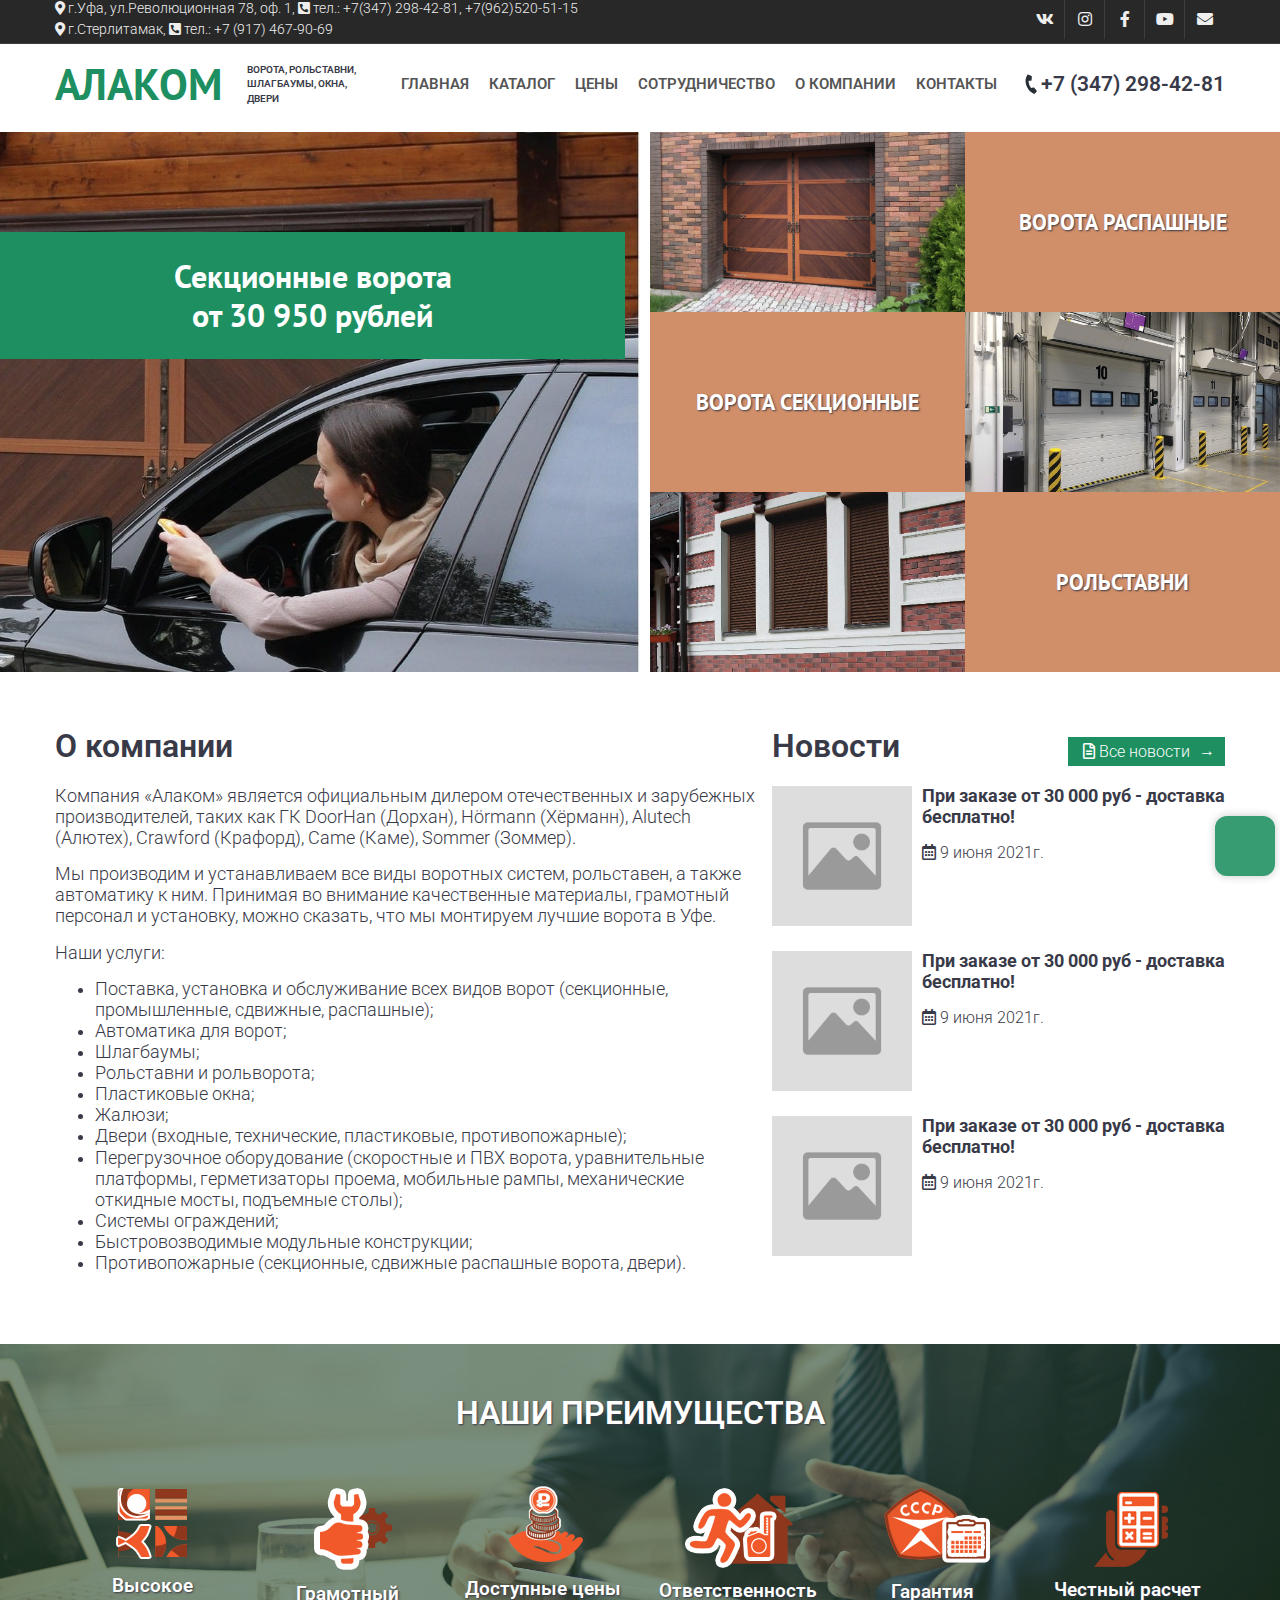
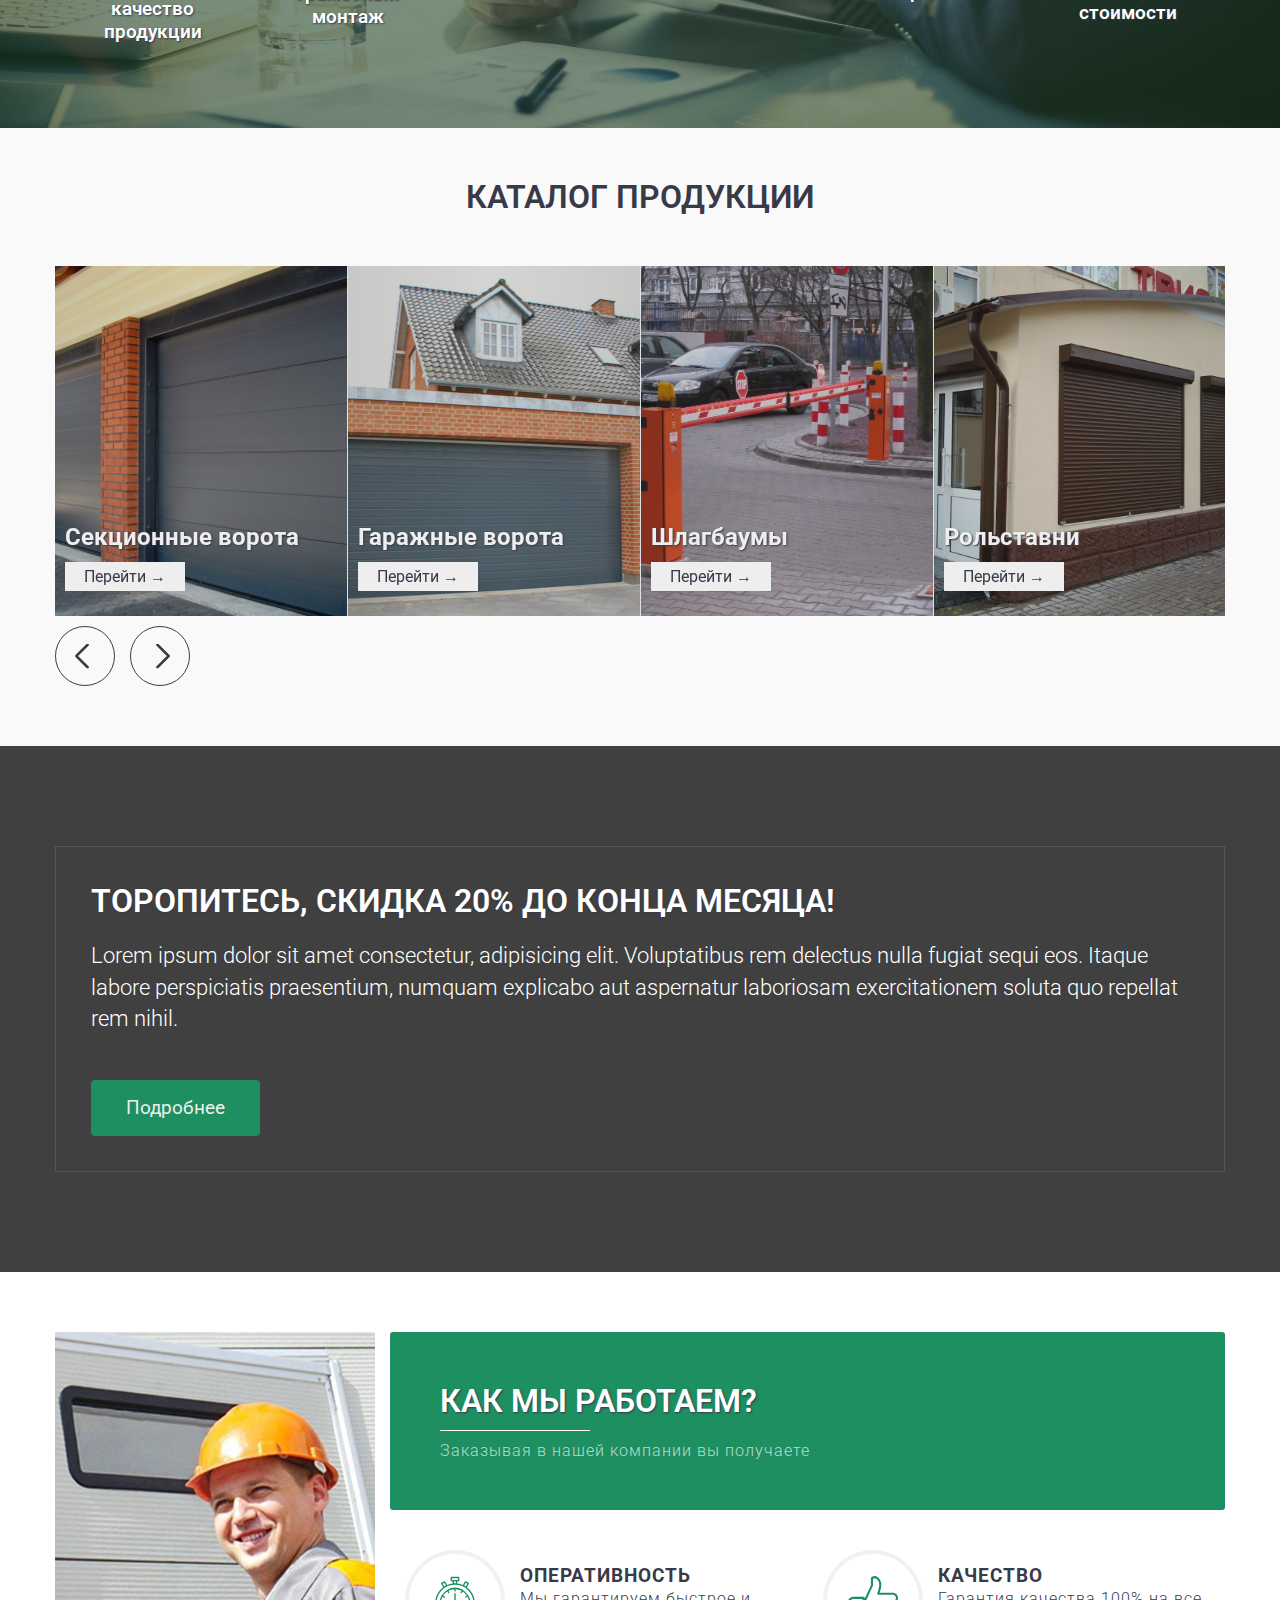
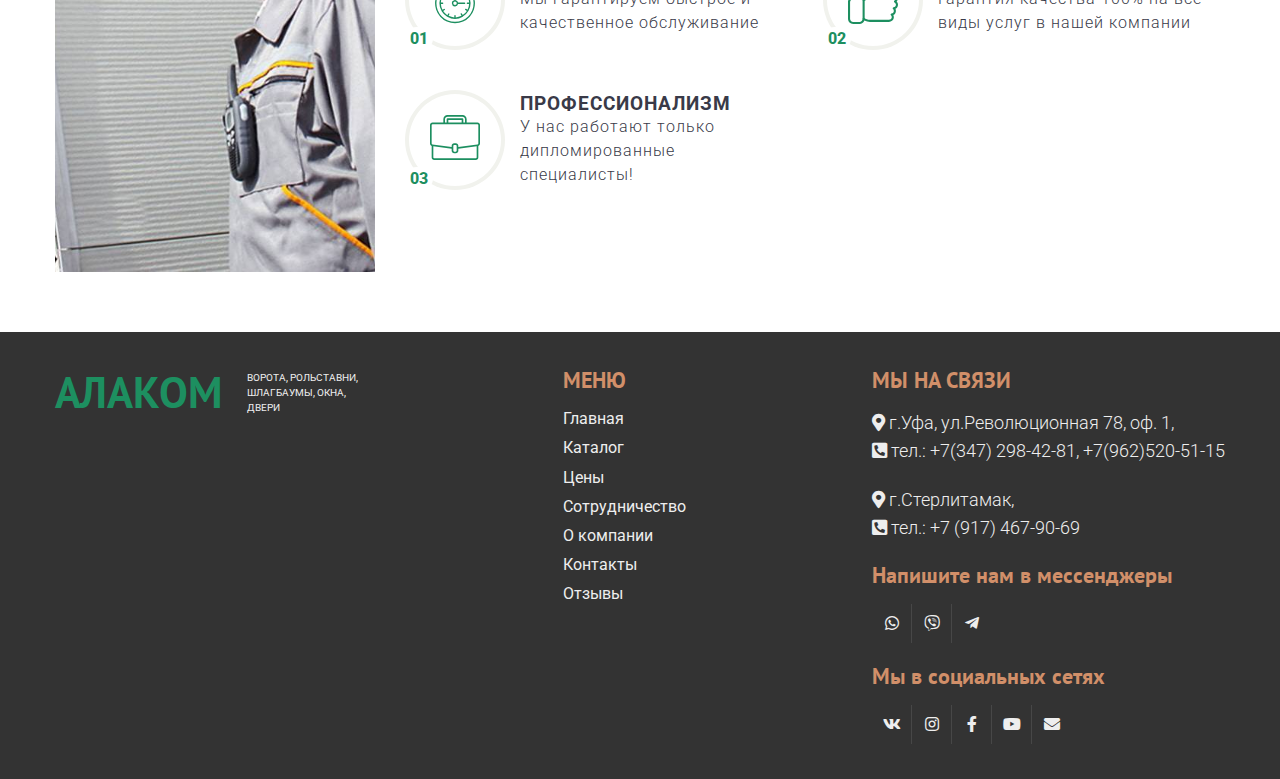
<file: index.html>
<!DOCTYPE html>
<html lang="ru">
<head>
    <meta charset="UTF-8">
    <meta name="viewport" content="width=device-width, initial-scale=1.0">
    <meta http-equiv="X-UA-Compatible" content="ie=edge">
    <title>АЛАКОМ | ворота, рольставни, шлагбаумы, окна, двери</title>
    <!-- FAVICONS -->
    <link rel="apple-touch-icon" sizes="60x60" href="images/favicon/apple-touch-icon.png">
    <link rel="icon" type="image/png" sizes="32x32" href="images/favicon/favicon-32x32.png">
    <link rel="icon" type="image/png" sizes="16x16" href="images/favicon/favicon-16x16.png">
    <link rel="manifest" href="images/favicon/site.webmanifest">
    <link rel="mask-icon" href="images/favicon/safari-pinned-tab.svg" color="#5bbad5">
    <meta name="msapplication-TileColor" content="#da532c">
    <meta name="theme-color" content="#ffffff">
    <!-- /FAVICONS -->
    <link rel="stylesheet" href="css/hystmodal.min.css">
    <link rel="stylesheet" href="css/all.min.css">
    <link rel="stylesheet" href="css/jquery.fancybox.min.css">
    <link rel="stylesheet" href="css/slick.css">
    <link rel="stylesheet" href="css/style.min.css">
</head>

<body>

  <header class="header">
    <div class="header-top">
        <div class="container">
            <div class="header-top-inner">
                <ul class="adress-list">
                    <li class="adress-list-item">
                        <i class="fas fa-map-marker-alt"></i> г.Уфа, ул.Революционная 78, оф. 1,
                        <i class="fas fa-phone-square-alt"></i> тел.: <a href="tel:+73472984281">+7(347) 298-42-81</a>, <a href="tel:+79625205115">+7(962)520-51-15</a>
                    </li>
                    <li class="adress-list-item">
                        <i class="fas fa-map-marker-alt"></i> г.Стерлитамак,
                        <i class="fas fa-phone-square-alt"></i> тел.: <a href="tel:+79174679069">+7 (917) 467-90-69</a>
                    </li>                    
                </ul>
                <div class="top-social">
                    <ul class="top-social-list">
                        <li  class="top-social-list-item top-social-list-item--vk">
                            <a class="top-social__link" href="#" title="Вконтакте" target="_blank">
                                <span class="top-social__link__icon"><i class="fab fa-vk"></i></span>
                                <span class="top-social__link__text">Вконтакте</span>
                            </a>
                        </li>
                        <li  class="top-social-list-item top-social-list-item--instagram" target="_blank">
                            <a class="top-social__link" href="#" title="Instagram">
                                <span class="top-social__link__icon"><i class="fab fa-instagram"></i></span>
                                <span class="top-social__link__text">Instagram</span>
                            </a>
                        </li>
                        <li  class="top-social-list-item top-social-list-item--facebook">
                            <a class="top-social__link" href="#" title="Facebook" target="_blank">
                                <span class="top-social__link__icon"><i class="fab fa-facebook-f"></i></span>
                                <span class="top-social__link__text">Facebook</span>
                            </a>
                        </li>
                        <li  class="top-social-list-item top-social-list-item--youtube">
                            <a class="top-social__link" href="#" title="YouTube" target="_blank">
                                <span class="top-social__link__icon"><i class="fab fa-youtube"></i></span>
                                <span class="top-social__link__text">YouTube</span>
                            </a>
                        </li>
                        <li  class="top-social-list-item top-social-list-item--email">
                            <a class="top-social__link" href="mailto:alakom-ufa@mail.ru" title="alakom-ufa@mail.ru" target="_blank">
                                <span class="top-social__link__icon"><i class="fas fa-envelope"></i></span>
                                <span class="top-social__link__text">alakom-ufa@mail.ru</span>
                            </a>
                        </li>
                    </ul>
                </div>
            </div>
        </div>
    </div>
    <div class="container">
        <div class="header-inner">
            <div class="logo-wrapper">
                <span class="logo">АЛАКОМ</span>
                <span class="logo-statement">ворота, рольставни, шлагбаумы, окна, двери</span>
            </div>
            <nav class="menu menu-lg">
                <ul class="menu-list">
                    <li class="menu-list__item"><a class="menu-list__item__link" href="/">Главная</a></li>
                    <li class="menu-list__item"><a class="menu-list__item__link" href="#">Каталог</a></li>
                    <li class="menu-list__item"><a class="menu-list__item__link" href="#">Цены</a></li>
                    <li class="menu-list__item"><a class="menu-list__item__link" href="#">Сотрудничество</a></li>
                    <li class="menu-list__item"><a class="menu-list__item__link" href="#">О компании</a></li>
                    <li class="menu-list__item"><a class="menu-list__item__link" href="#">Контакты</a></li>
                </ul>
            </nav>
            <a class="phone" href="tel:+73472984281">
                <i class="phone-icon"></i>
                +7 (347) 298-42-81
            </a>
            <div class="right-block-menu">

                <div class="wrapper-navbar-toggler">
                    <a class="navbar-toggler" id="toggle" href="#">
                        <span class="navbar-toggler__line"></span>
                    </a>
                </div>

                <div id="menu">
                    <div class="title-menu">
                        Меню
                        <!-- <img class="logo-m" src="images/logo.svg" alt="top1CRM"> -->
                    </div>
                    <ul class="menu-list">
                        <li class="menu-list__item"><a class="menu-list__item__link" href="/">Главная</a></li>
                        <li class="menu-list__item"><a class="menu-list__item__link" href="#">Каталог</a></li>
                        <li class="menu-list__item"><a class="menu-list__item__link" href="#">Цены</a></li>
                        <li class="menu-list__item"><a class="menu-list__item__link" href="#">Сотрудничество</a></li>
                        <li class="menu-list__item"><a class="menu-list__item__link" href="#">О компании</a></li>
                        <li class="menu-list__item"><a class="menu-list__item__link" href="#">Отзывы</a></li>
                        <li class="menu-list__item"><a class="menu-list__item__link" href="#">Контакты</a></li>
                    </ul>
                </div>

            </div>
        </div>
    </div>
  </header>
  <div class="wrapper">
    <main class="main">
        <section class="banner-top">
            <div class="banner-top-left" style="background-image: url(images/banner.jpg);">
                <div class="banner-top-left__title">Секционные ворота<br/>от 30 950 рублей</div>
            </div>
            <div class="banner-top-right">
                <ul class="grid-category">
                    <li class="grid-category-item">
                        <a class="grid-category-item-wrapper" href="#">
                            <img class="grid-category__img" src="images/b-grid-3.jpg" alt="">
                            <span class="grid-category__title">Ворота распашные</span>
                        </a>
                    </li>
                    <li class="grid-category-item">
                        <a class="grid-category-item-wrapper" href="#">
                            <img class="grid-category__img" src="images/b-grid-2.jpg" alt="">
                            <span class="grid-category__title">Ворота секционные</span>
                        </a>
                    </li>
                    <li class="grid-category-item">
                        <a class="grid-category-item-wrapper" href="#">
                            <img class="grid-category__img" src="images/b-grid-1.jpg" alt="">
                            <span class="grid-category__title">Рольставни</span>
                        </a>
                    </li>
                </ul>
            </div>
        </section>
        <section class="about">
            <div class="container">
                <div class="about-inner">
                    <div class="about-left">
                        <h2 class="section-title ta-l mb-20">О компании</h2>
                        <p>Компания «Алаком» является официальным дилером отечественных и зарубежных производителей, таких как ГК DoorHan (Дорхан), Hörmann (Хёрманн), Alutech (Алютех), Crawford (Крафорд), Сame (Каме), Sommer (Зоммер).</p>
                        <p>Мы производим и устанавливаем все виды воротных систем, рольставен, а также автоматику к ним. Принимая во внимание качественные материалы, грамотный персонал и установку, можно сказать, что мы монтируем лучшие ворота в Уфе.</p>
                        <p>
                            Наши услуги:
                            <ul>
                                <li>Поставка, установка и обслуживание всех видов ворот (секционные, промышленные, сдвижные, распашные);</li>
                                <li>Автоматика для ворот;</li>
                                <li>Шлагбаумы;</li>
                                <li>Рольставни и рольворота;</li>
                                <li>Пластиковые окна;</li>
                                <li>Жалюзи;</li>
                                <li>Двери (входные, технические, пластиковые, противопожарные);</li>
                                <li>Перегрузочное оборудование (скоростные и ПВХ ворота, уравнительные платформы, герметизаторы проема, мобильные рампы, механические откидные мосты, подъемные столы);</li>
                                <li>Системы ограждений;</li>
                                <li>Быстровозводимые модульные конструкции;</li>
                                <li>Противопожарные (секционные, сдвижные распашные ворота, двери).</li>
                            </ul>
                        </p>
                    </div>
                    <div class="about-right">
                        <div class="title-wrapper mb-20">
                            <h2 class="section-title ta-l">Новости</h2>
                            <a href="#" class="news-all">
                                <i class="far fa-file-alt"></i>
                                Все новости
                            </a>
                        </div>
                        <ul class="sidebar-news-list">
                            <li class="sidebar-news-list-item">
                                <img class="sidebar-news-list-item__img" src="images/no-image.png" alt="">
                                <div class="sidebar-news-list-item__content">
                                    <h5 class="sidebar-news-list-item__content__title">При заказе от 30 000 руб - доставка бесплатно!</h5>
                                    <div class="sidebar-news-list-item__content__date">
                                        <i class="far fa-calendar-alt"></i>
                                        9 июня 2021г.
                                    </div>
                                </div>
                            </li>
                            <li class="sidebar-news-list-item">
                                <img class="sidebar-news-list-item__img" src="images/no-image.png" alt="">
                                <div class="sidebar-news-list-item__content">
                                    <h5 class="sidebar-news-list-item__content__title">При заказе от 30 000 руб - доставка бесплатно!</h5>
                                    <div class="sidebar-news-list-item__content__date">
                                        <i class="far fa-calendar-alt"></i>
                                        9 июня 2021г.
                                    </div>
                                </div>
                            </li>
                            <li class="sidebar-news-list-item">
                                <img class="sidebar-news-list-item__img" src="images/no-image.png" alt="">
                                <div class="sidebar-news-list-item__content">
                                    <h5 class="sidebar-news-list-item__content__title">При заказе от 30 000 руб - доставка бесплатно!</h5>
                                    <div class="sidebar-news-list-item__content__date">
                                        <i class="far fa-calendar-alt"></i>
                                        9 июня 2021г.
                                    </div>
                                </div>
                            </li>                            
                        </ul>
                    </div>
                </div>
            </div>
        </section>
        <section class="advantages">
            <div class="bg-filter-green pt-50 pb-50">
                <div class="section-title section-title--white ta-c mb-50 tt-u">Наши преимущества</div>
                <div class="container">
                    <ul class="advantages-list">
                        <li class="advantages-list-item">
                            <img class="advantages-list__icon" src="images/advantages-icon/advantages-icon-1.png" alt="">
                            <span class="advantages-list__text">Высокое качество продукции</span>
                        </li>
                        <li class="advantages-list-item">
                            <img class="advantages-list__icon" src="images/advantages-icon/advantages-icon-2.png" alt="">
                            <span class="advantages-list__text">Грамотный монтаж</span>
                        </li>
                        <li class="advantages-list-item">
                            <img class="advantages-list__icon" src="images/advantages-icon/advantages-icon-3.png" alt="">
                            <span class="advantages-list__text">Доступные цены</span>
                        </li>
                        <li class="advantages-list-item">
                            <img class="advantages-list__icon" src="images/advantages-icon/advantages-icon-4.png" alt="">
                            <span class="advantages-list__text">Ответственность</span>
                        </li>
                        <li class="advantages-list-item">
                            <img class="advantages-list__icon" src="images/advantages-icon/advantages-icon-5.png" alt="">
                            <span class="advantages-list__text">Гарантия</span>
                        </li>
                        <li class="advantages-list-item">
                            <img class="advantages-list__icon" src="images/advantages-icon/advantages-icon-6.png" alt="">
                            <span class="advantages-list__text">Честный расчет стоимости</span>
                        </li>
                    </ul>
                </div>
            </div>
        </section>
        <section class="category-home pt-50 pb-50">
            <div class="container">
                <div class="section-title ta-c mb-50 tt-u">Каталог продукции</div>
                <ul class="category-list category-list-slick">
                    <li class="category-list-item">
                        <div class="category-list-item-wrapper" style="background-image: url(images/catalog/category-1.jpg);">
                            <a class="category-list-item__link" href="#">
                                <h3 class="category-list__title">Секционные ворота</h3>
                                <span class="category-list__btn">Перейти →</span>
                            </a>
                        </div>
                    </li>
                    <li class="category-list-item">
                        <div class="category-list-item-wrapper" style="background-image: url(images/catalog/category-2.jpg);">
                            <a class="category-list-item__link" href="#">
                                <h3 class="category-list__title">Гаражные ворота</h3>
                                <span class="category-list__btn">Перейти →</span>
                            </a>
                        </div>
                    </li>
                    <li class="category-list-item">
                        <div class="category-list-item-wrapper" style="background-image: url(images/catalog/category-3.jpg);">
                            <a class="category-list-item__link" href="#">
                                <h3 class="category-list__title">Шлагбаумы</h3>
                                <span class="category-list__btn">Перейти →</span>
                            </a>
                        </div>
                    </li>
                    <li class="category-list-item">
                        <div class="category-list-item-wrapper" style="background-image: url(images/catalog/category-4.jpg);">
                            <a class="category-list-item__link" href="#">
                                <h3 class="category-list__title">Рольставни</h3>
                                <span class="category-list__btn">Перейти →</span>
                            </a>
                        </div>
                    </li>
                    <li class="category-list-item">
                        <div class="category-list-item-wrapper" style="background-image: url(images/catalog/category-5.jpeg);">
                            <a class="category-list-item__link" href="#">
                                <h3 class="category-list__title">Заборы</h3>
                                <span class="category-list__btn">Перейти →</span>
                            </a>
                        </div>
                    </li>
                    <li class="category-list-item">
                        <div class="category-list-item-wrapper" style="background-image: url(images/catalog/category-6.jpg);">
                            <a class="category-list-item__link" href="#">
                                <h3 class="category-list__title">Автоматические ворота</h3>
                                <span class="category-list__btn">Перейти →</span>
                            </a>
                        </div>
                    </li>
                    <li class="category-list-item">
                        <div class="category-list-item-wrapper" style="background-image: url(images/catalog/category-7.jpg);">
                            <a class="category-list-item__link" href="#">
                                <h3 class="category-list__title">Промышленные ворота</h3>
                                <span class="category-list__btn">Перейти →</span>
                            </a>
                        </div>
                    </li>
                    <li class="category-list-item">
                        <div class="category-list-item-wrapper" style="background-image: url(images/catalog/category-8.jpg);">
                            <a class="category-list-item__link" href="#">
                                <h3 class="category-list__title">Противопожарные ворота</h3>
                                <span class="category-list__btn">Перейти →</span>
                            </a>
                        </div>
                    </li>
                    <li class="category-list-item">
                        <div class="category-list-item-wrapper" style="background-image: url(images/catalog/category-15.jpg);">
                            <a class="category-list-item__link" href="#">
                                <h3 class="category-list__title">Противопожарные шторы</h3>
                                <span class="category-list__btn">Перейти →</span>
                            </a>
                        </div>
                    </li>                    
                    <li class="category-list-item">
                        <div class="category-list-item-wrapper" style="background-image: url(images/catalog/category-9.jpg);">
                            <a class="category-list-item__link" href="#">
                                <h3 class="category-list__title">Скоростные ворота</h3>
                                <span class="category-list__btn">Перейти →</span>
                            </a>
                        </div>
                    </li>                    
                    <li class="category-list-item">
                        <div class="category-list-item-wrapper" style="background-image: url(images/catalog/category-10.jpg);">
                            <a class="category-list-item__link" href="#">
                                <h3 class="category-list__title">Откатные ворота</h3>
                                <span class="category-list__btn">Перейти →</span>
                            </a>
                        </div>
                    </li>
                    <li class="category-list-item">
                        <div class="category-list-item-wrapper" style="background-image: url(images/catalog/category-11.jpg);">
                            <a class="category-list-item__link" href="#">
                                <h3 class="category-list__title">Распашные ворота</h3>
                                <span class="category-list__btn">Перейти →</span>
                            </a>
                        </div>
                    </li>
                    <li class="category-list-item">
                        <div class="category-list-item-wrapper" style="background-image: url(images/catalog/category-12.jpg);">
                            <a class="category-list-item__link" href="#">
                                <h3 class="category-list__title">Акустические экраны</h3>
                                <span class="category-list__btn">Перейти →</span>
                            </a>
                        </div>
                    </li>
                    <li class="category-list-item">
                        <div class="category-list-item-wrapper" style="background-image: url(images/catalog/category-13.jpg);">
                            <a class="category-list-item__link" href="#">
                                <h3 class="category-list__title">Двери для охлаждаемых помещений</h3>
                                <span class="category-list__btn">Перейти →</span>
                            </a>
                        </div>
                    </li>
                    <li class="category-list-item">
                        <div class="category-list-item-wrapper" style="background-image: url(images/catalog/category-14.png);">
                            <a class="category-list-item__link" href="#">
                                <h3 class="category-list__title">Автоматика для ворот</h3>
                                <span class="category-list__btn">Перейти →</span>
                            </a>
                        </div>
                    </li>
                </ul>
            </div>
        </section>
        <section class="sale">
            <div class="bg-filter-black pt-100 pb-100">
                <div class="container">
                    <div class="sale-inner">
                        <h3 class="section-title section-title--white mb-20 ta-l tt-u">Торопитесь, скидка 20% до конца месяца!</h3>
                        <p class="sale__description">Lorem ipsum dolor sit amet consectetur, adipisicing elit. Voluptatibus rem delectus nulla fugiat sequi eos. Itaque labore perspiciatis praesentium, numquam explicabo aut aspernatur laboriosam exercitationem soluta quo repellat rem nihil.</p>
                        <a href="#" class="btn btn--green mt-30">Подробнее</a>
                    </div>
                </div>                
            </div>
        </section>
        <section class="feature">
            <div class="container">
                <div class="feature-inner">
                    <div class="feature-left">
                        <div class="feature-bg"></div>
                    </div>
                    <div class="feature-right">
                        <div class="feature-header mb-25">
                            <div class="section-title section-title--white tt-u mb-20">Как мы работаем?</div>
                            <div class="feature-header__subtitle">Заказывая в нашей компании вы получаете</div>
                        </div>
                        <div class="feature-list">
                            <div class="feature-list-item">
                                <div class="feature-list-item__icon" style="background: url(images/icon/stopwatch-green.svg) no-repeat center; background-size: 50px;">
                                    <div class="feature-list-item__icon__number">01</div>
                                </div>
                                <div class="feature-list-item__text">
                                    <div class="feature-list-item__text__title">Оперативность</div>
                                    <div class="feature-list-item__text__desc">Мы гарантируем быстрое и качественное обслуживание</div>
                                </div>
                            </div>
                            <div class="feature-list-item">
                                <div class="feature-list-item__icon" style="background: url(images/icon/like-green.svg) no-repeat center; background-size: 50px;">
                                    <div class="feature-list-item__icon__number">02</div>
                                </div>
                                <div class="feature-list-item__text">
                                    <div class="feature-list-item__text__title">Качество</div>
                                    <div class="feature-list-item__text__desc">Гарантия качества 100% на все виды услуг в нашей компании</div>
                                </div>
                            </div>
                            <div class="feature-list-item">
                                <div class="feature-list-item__icon" style="background: url(images/icon/briefcase-green.svg) no-repeat center; background-size: 50px;">
                                    <div class="feature-list-item__icon__number">03</div>
                                </div>
                                <div class="feature-list-item__text">
                                    <div class="feature-list-item__text__title">Профессионализм</div>
                                    <div class="feature-list-item__text__desc">У нас работают только дипломированные специалисты!</div>
                                </div>
                            </div>																					
                        </div>
                    </div>
                </div>
            </div>
        </section>
    </main>
    <footer class="footer">
        <div class="container">
            <div class="footer-inner">
                <div class="logo-wrapper">
                    <span class="logo">АЛАКОМ</span>
                    <span class="logo-statement">ворота, рольставни, шлагбаумы, окна, двери</span>
                </div>

                <div class="footer-col">
                    <div class="footer-col__title">Меню</div>
                    <ul class="footer-menu">
                        <li class="footer-menu-item">
                            <a class="footer-menu-item__link" href="#">Главная</a>
                        </li>
                        <li class="footer-menu-item">
                            <a class="footer-menu-item__link" href="#">Каталог</a>
                        </li>
                        <li class="footer-menu-item">
                            <a class="footer-menu-item__link" href="#">Цены</a>
                        </li>
                        <li class="footer-menu-item">
                            <a class="footer-menu-item__link" href="#">Сотрудничество</a>
                        </li>
                        <li class="footer-menu-item">
                            <a class="footer-menu-item__link" href="#">О компании</a>
                        </li>
                        <li class="footer-menu-item">
                            <a class="footer-menu-item__link" href="#">Контакты</a>
                        </li>
                        <li class="footer-menu-item">
                            <a class="footer-menu-item__link" href="#">Отзывы</a>
                        </li>
                    </ul>                    
                </div>
                <div class="footer-col">
                    <div class="footer-col__title">Мы на связи</div>
                    <ul class="adress-list">
                        <li class="adress-list-item mb-20">
                            <i class="fas fa-map-marker-alt"></i> г.Уфа, ул.Революционная 78, оф. 1,<br/>
                            <i class="fas fa-phone-square-alt"></i> тел.: <a href="tel:+73472984281">+7(347) 298-42-81</a>, <a href="tel:+79625205115">+7(962)520-51-15</a>
                        </li>
                        <li class="adress-list-item">
                            <i class="fas fa-map-marker-alt"></i> г.Стерлитамак,<br/>
                            <i class="fas fa-phone-square-alt"></i> тел.: <a href="tel:+79174679069">+7 (917) 467-90-69</a>
                        </li>                    
                    </ul>

                    <div class="footer-col__title tt-n mt-20">Напишите нам в мессенджеры</div>
                    <ul class="top-social-list">
                        <li  class="top-social-list-item top-social-list-item--whatsapp">
                            <a class="top-social__link" href="#" title="Whatsapp" target="_blank">
                                <span class="top-social__link__icon"><i class="fab fa-whatsapp"></i></span>
                                <span class="top-social__link__text">Whatsapp</span>
                            </a>
                        </li>
                        <li  class="top-social-list-item top-social-list-item--viber" target="_blank">
                            <a class="top-social__link" href="#" title="Viber">
                                <span class="top-social__link__icon"><i class="fab fa-viber"></i></span>
                                <span class="top-social__link__text">Viber</span>
                            </a>
                        </li>
                        <li  class="top-social-list-item top-social-list-item--telegram">
                            <a class="top-social__link" href="#" title="Telegram" target="_blank">
                                <span class="top-social__link__icon"><i class="fab fa-telegram-plane"></i></span>
                                <span class="top-social__link__text">Telegram</span>
                            </a>
                        </li>
                    </ul>

                    <div class="footer-col__title tt-n mt-20">Мы в социальных сетях</div>
                    <ul class="top-social-list">
                        <li  class="top-social-list-item top-social-list-item--vk">
                            <a class="top-social__link" href="#" title="Вконтакте" target="_blank">
                                <span class="top-social__link__icon"><i class="fab fa-vk"></i></span>
                                <span class="top-social__link__text">Вконтакте</span>
                            </a>
                        </li>
                        <li  class="top-social-list-item top-social-list-item--instagram" target="_blank">
                            <a class="top-social__link" href="#" title="Instagram">
                                <span class="top-social__link__icon"><i class="fab fa-instagram"></i></span>
                                <span class="top-social__link__text">Instagram</span>
                            </a>
                        </li>
                        <li  class="top-social-list-item top-social-list-item--facebook">
                            <a class="top-social__link" href="#" title="Facebook" target="_blank">
                                <span class="top-social__link__icon"><i class="fab fa-facebook-f"></i></span>
                                <span class="top-social__link__text">Facebook</span>
                            </a>
                        </li>
                        <li  class="top-social-list-item top-social-list-item--youtube">
                            <a class="top-social__link" href="#" title="YouTube" target="_blank">
                                <span class="top-social__link__icon"><i class="fab fa-youtube"></i></span>
                                <span class="top-social__link__text">YouTube</span>
                            </a>
                        </li>
                        <li  class="top-social-list-item top-social-list-item--email">
                            <a class="top-social__link" href="mailto:alakom-ufa@mail.ru" title="alakom-ufa@mail.ru" target="_blank">
                                <span class="top-social__link__icon"><i class="fas fa-envelope"></i></span>
                                <span class="top-social__link__text">alakom-ufa@mail.ru</span>
                            </a>
                        </li>
                    </ul>
                </div>
            </div>
        </div>
    </footer>
  </div>

    <div id="button-up">
        <i class="chevron-up"></i>	
    </div>

    <div class="hystmodal hystmodal--simple" id="politic" aria-hidden="true">
        <div class="hystmodal__wrap">
            <div class="hystmodal__window hystmodal__window--long" role="dialog" aria-modal="true">
                <button data-hystclose class="hystmodal__close">Закрыть</button>
                <div class="hystmodal__styled">
                    <div class="question__title">Политика конфиденциальности</div>
                        <ol>
                            <li>Персональная информация пользователей, используемая и хранящаяся на сайте https://top1crm.ru (далее - top1crm.ru), защищена Законом РФ "О персональных данных".</li>
                            <li>Заполняя любые электронные формы на top1crm.ru, пользователь дает согласие на хранение и обработку своих персональных данных.</li>
                            <li>Портал гарантирует конфиденциальность персональных данных пользователей. Понятие "конфиденциальность" включает в себя: строгое и ясное ограничение круга лиц, имеющих доступ к персональным данным пользователей; неиспользование top1crm.ru этих данных ни в каких других целях кроме осуществления функций top1crm.ru; общепринятые меры защиты от несанкционированного доступа к персональной информации извне.</li>
                            <li>Я СОГЛАШАЮСЬ на обработку моих персональных данных, указанных мною в заполненной форме по правилам, указанным в данном документе.</li>
                        </ol>
                </div>
            </div>
        </div>
    </div>

    <div class="hystmodal" id="callback" aria-hidden="true">
        <div class="hystmodal__wrap">
            <div class="hystmodal__window" role="dialog" aria-modal="true">
                <button data-hystclose class="hystmodal__close">Закрыть</button>
                <div class="question question-modal">
                    <div class="question__title ta-c" id="title-modal">Получить бесплатную консультацию</div>
                    <form id="callback-form" class="question-form ajax_form" action="" method="post">
                        <input class="fr-name" type="text" name="name" placeholder="Имя" value="">
                        <input class="fr-name" type="text" name="phone" placeholder="Телефон" value="">
                        <input type="hidden" name="message-key" value="[[!getMessageKey]]" />
                        <input type="hidden" name="form-name" id="form-name" value="Получить бесплатную консультацию">
                        <div class="form-group">
                            <label class="form-group__label" for="question-form__name">Ваше имя:</label>
                            <div class="question-form__input question-form__input--name">
                                <input type="text" placeholder="Иванов Иван" id="question-form__name" name="HCWWmjeOW3J0">   
                            </div>                                                             
                        </div>
                        
                        <div class="form-group">
                            <label class="form-group__label" for="question-form__phone">Номер телефона:</label>
                            <div class="question-form__input question-form__input--phone">
                                <input type="tel" id="question-form__phone" placeholder="_ (___) ___ -____" name="xmbtTH29dbTu">
                            </div>                                
                        </div>

                        <div class="btn-wrapper mt-40">
                            <button class="btn w-100" type="submit">Отправить</button>
                        </div>
                    </form>
                </div>
            </div>
        </div>
    </div>

    <script src="https://cdnjs.cloudflare.com/ajax/libs/jquery/3.3.1/jquery.min.js"></script>
    <script src="js/hystmodal.min.js"></script>
    <script src="js/jquery.fancybox.min.js"></script>
    <script src="js/jquery.maskedinput.js"></script>
    <script src="js/slick.min.js"></script>
    <script src="js/main.min.js"></script>
</body>
</html>
</file>
<file: css/hystmodal.min.css>
.hystmodal__opened,.hystmodal__shadow{position:fixed;right:0;left:0;overflow:hidden}.hystmodal__shadow{border:none;display:block;width:100%;top:0;bottom:0;pointer-events:none;z-index:98;opacity:0;transition:opacity .15s ease;background-color:#000}.hystmodal__shadow--show{pointer-events:auto;opacity:.6}.hystmodal{position:fixed;top:0;bottom:0;right:0;left:0;overflow:hidden;overflow-y:auto;-webkit-overflow-scrolling:touch;opacity:1;pointer-events:none;display:flex;flex-flow:column nowrap;justify-content:flex-start;z-index:99;visibility:hidden}.hystmodal--active{opacity:1}.hystmodal--active,.hystmodal--moved{pointer-events:auto;visibility:visible}.hystmodal__wrap{flex-shrink:0;flex-grow:0;width:100%;min-height:100%;margin:auto;display:flex;flex-flow:column nowrap;align-items:center;justify-content:center}.hystmodal__window{margin:50px 0;box-sizing:border-box;flex-shrink:0;flex-grow:0;background:#fff;width:600px;max-width:100%;overflow:visible;transition:transform .2s ease 0s,opacity .2s ease 0s;transform:scale(.9);opacity:0}.hystmodal--active .hystmodal__window{transform:scale(1);opacity:1}.hystmodal__close{position:absolute;z-index:10;top:0;right:-40px;display:block;width:30px;height:30px;background-color:transparent;background-position:50%;background-repeat:no-repeat;background-image:url("data:image/svg+xml;charset=utf-8,%3Csvg xmlns='http://www.w3.org/2000/svg' viewBox='0 0 24 24'%3E%3Cpath fill='%23fff' stroke='%23fff' stroke-linecap='square' stroke-miterlimit='50' stroke-width='2' d='M22 2L2 22'/%3E%3Cpath fill='none' stroke='%23fff' stroke-linecap='square' stroke-miterlimit='50' stroke-width='2' d='M2 2l20 20'/%3E%3C/svg%3E");background-size:100% 100%;border:none;font-size:0;cursor:pointer;outline:none}.hystmodal__close:focus{outline:2px dotted #afb3b9;outline-offset:2px}@media (max-width:767px){.hystmodal__close{top:10px;right:10px;width:24px;height:24px;background-image:url("data:image/svg+xml;charset=utf-8,%3Csvg xmlns='http://www.w3.org/2000/svg' viewBox='0 0 24 24'%3E%3Cpath fill='%23fff' stroke='%23111' stroke-linecap='square' stroke-miterlimit='50' stroke-width='2' d='M22 2L2 22'/%3E%3Cpath fill='none' stroke='%23111' stroke-linecap='square' stroke-miterlimit='50' stroke-width='2' d='M2 2l20 20'/%3E%3C/svg%3E")}.hystmodal__window{margin:0}}
</file>
<file: css/style.min.css>
﻿@import url("https://fonts.googleapis.com/css2?family=Roboto:wght@300;400;600;700&family=PT+Sans:wght@400;700&display=swap");html{-webkit-box-sizing:border-box;box-sizing:border-box}*,*::after,*::before{-webkit-box-sizing:inherit;box-sizing:inherit}ul[class],ol[class]{padding:0}body,h1,h2,h3,h4,h5,h6,p,ul,ol,li,figure,figcaption,blockquote,dl,dd{margin:0}ul[class]{list-style:none}img{max-width:100%;display:block}input,button,textarea,select{font:inherit}a{text-decoration:none}html,body{height:100%}.wrapper{display:-webkit-box;display:-ms-flexbox;display:flex;-webkit-box-orient:vertical;-webkit-box-direction:normal;-ms-flex-direction:column;flex-direction:column;min-height:100%;z-index:1}.main{-webkit-box-flex:1;-ms-flex:1 0 auto;flex:1 0 auto}.footer{-webkit-box-flex:0;-ms-flex:0 0 auto;flex:0 0 auto}.container{padding-right:15px;padding-left:15px;margin-right:auto;margin-left:auto}@media (min-width: 768px){.container{width:750px}}@media (min-width: 992px){.container{width:970px}}@media (min-width: 1200px){.container{width:1200px}}body{font-family:"Roboto", sans-serif;font-size:100%;font-weight:300;line-height:1.2;color:#393A48}p{margin-bottom:15px}.mt-10{margin-top:10px !important}.mt-20{margin-top:20px !important}.mt-30{margin-top:30px !important}.mt-40{margin-top:40px !important}.mt-50{margin-top:50px !important}.mb-10{margin-bottom:10px !important}.mb-20{margin-bottom:20px !important}.mb-25{margin-bottom:25px !important}.mb-30{margin-bottom:30px !important}.mb-40{margin-bottom:40px !important}.mb-50{margin-bottom:50px !important}.mb-70{margin-bottom:70px !important}.m-0auto{margin:0 auto}.pt-50{padding-top:50px !important}.pb-50{padding-bottom:50px !important}.pt-100{padding-top:100px !important}.pb-100{padding-bottom:100px !important}.ta-c{text-align:center !important}.ta-l{text-align:left !important}.section-title{font-family:"Roboto", sans-serif;font-weight:600;font-size:2rem;line-height:1.2}.section-title--white{color:#fff;text-shadow:1px 1px 2px #393A48}.section-title--orange{color:#d18f69}.section-title--black{color:#393A48}@media (max-width: 480px){.section-title{font-size:1.4rem;line-height:1.4}}.fr-name{display:none}.w-100{display:block !important;width:100% !important}.tt-u{text-transform:uppercase !important}.tt-n{text-transform:none !important}.bg-filter-green{background-color:rgba(4,44,9,0.5)}.bg-filter-black{background-color:rgba(0,0,0,0.75)}.d-flex{display:-webkit-box !important;display:-ms-flexbox !important;display:flex !important}.jc-center{-webkit-box-pack:center;-ms-flex-pack:center;justify-content:center}.center-block{display:block;margin-left:auto !important;margin-right:auto !important}.block-inline{display:inline-block !important}.btn{position:relative;display:inline-block;background-color:#fff;padding:15px 35px;font-weight:400;font-size:1.2rem;line-height:1.4;color:#393A48;border-radius:4px;border:none;-webkit-transition:all 300ms;-o-transition:all 300ms;transition:all 300ms;cursor:pointer}.btn i{line-height:1.4;vertical-align:middle}.btn--green{background-color:#1D8F60;color:#eee}.btn--green:hover,.btn--green:focus{background-color:#0f754b}.breadcrumb{display:-webkit-box;display:-ms-flexbox;display:flex;-ms-flex-wrap:wrap;flex-wrap:wrap;padding:0.75rem 0;margin-bottom:1rem;list-style:none}.breadcrumb-item{position:relative;font-size:1.2rem;font-weight:600}.breadcrumb-item+.breadcrumb-item{padding-left:15px}.breadcrumb-item+.breadcrumb-item::before{content:"/";display:inline-block;padding-right:15px;color:#fff}.breadcrumb-item a{color:#fff;opacity:.6;-webkit-transition:all 300ms;-o-transition:all 300ms;transition:all 300ms}.breadcrumb-item a:hover,.breadcrumb-item a:focus{color:#d18f69;opacity:1}.sidebar{margin-right:20px;-webkit-box-flex:0;-ms-flex:0 0 360px;flex:0 0 360px}@media (max-width: 992px){.sidebar{margin-right:0}}.form-control{display:block;width:100%;height:60px;font-size:1rem;font-weight:400;line-height:1.5;-webkit-transition:border-color .15s ease-in-out,-webkit-box-shadow .15s ease-in-out;transition:border-color .15s ease-in-out,-webkit-box-shadow .15s ease-in-out;-o-transition:border-color .15s ease-in-out,box-shadow .15s ease-in-out;transition:border-color .15s ease-in-out,box-shadow .15s ease-in-out;transition:border-color .15s ease-in-out,box-shadow .15s ease-in-out,-webkit-box-shadow .15s ease-in-out;border:2px solid #e7ebef;background-color:#fff;background-clip:padding-box;padding:0 20px;border-radius:2px;color:#393A48;outline:none}.widget{position:relative;padding:30px;margin-top:15px;margin-bottom:25px;border-radius:4px;background-color:#f4f4f4}.widget:before{content:'';position:absolute;top:0;left:40px;width:50px;height:3px;background-color:#1D8F60}.widget__title{font-size:1.3rem;font-weight:600;margin-bottom:26px}.widget__form-search{position:relative}.widget__form-search .form-control{height:60px;border:2px solid #eaeaea}.widget__form-search .btn{position:absolute;top:0;right:0;padding:0;min-width:0;line-height:60px;height:60px;width:40px;color:#393A48;cursor:pointer;border:none;background:transparent}.pagination{display:-webkit-box;display:-ms-flexbox;display:flex;padding-left:0;list-style:none;border-radius:.25rem}.page-item{margin-right:5px;margin-left:5px}.page-link{position:relative;display:block;margin:0;padding:10px;text-align:center;background:#f0f4f9;color:#393A48;border:0}.page-item.active a{background-image:-webkit-gradient(linear, left top, right top, from(#1D8F60), to(#0f754b));background-image:-o-linear-gradient(left, #1D8F60 0%, #0f754b 100%);background-image:linear-gradient(90deg, #1D8F60 0%, #0f754b 100%);color:#fff}.header{padding-bottom:22px;background-color:#fff}.header-inner{display:-webkit-box;display:-ms-flexbox;display:flex;-webkit-box-orient:horizontal;-webkit-box-direction:normal;-ms-flex-direction:row;flex-direction:row;-webkit-box-pack:justify;-ms-flex-pack:justify;justify-content:space-between;-webkit-box-align:center;-ms-flex-align:center;align-items:center;padding-top:15px}.header-top{border-bottom:1px solid #eee;border-bottom-color:rgba(255,255,255,0.1);background-color:#282828;color:#eee}.header-top-inner{display:-webkit-box;display:-ms-flexbox;display:flex;-webkit-box-pack:justify;-ms-flex-pack:justify;justify-content:space-between}@media (max-width: 991px){.header-top-inner{-webkit-box-pack:end;-ms-flex-pack:end;justify-content:flex-end}}.top-social-list{display:-webkit-box;display:-ms-flexbox;display:flex}.top-social-list-item{display:block;min-width:40px;text-align:center;position:relative;padding:10px 5px 10px 5px;-webkit-transition:all 400ms;-o-transition:all 400ms;transition:all 400ms;border-right:1px solid #ffffff1a}.top-social-list-item:last-child{border-right:none}.top-social-list-item--vk:hover,.top-social-list-item--vk:focus{background-color:#5181B8}.top-social-list-item--instagram:hover,.top-social-list-item--instagram:focus{background:-o-linear-gradient(45deg, #F7D440, #ED1F1F);background:linear-gradient(45deg, #F7D440, #ED1F1F)}.top-social-list-item--facebook:hover,.top-social-list-item--facebook:focus{background-color:#1877F2}.top-social-list-item--youtube:hover,.top-social-list-item--youtube:focus{background-color:#FF0000}.top-social-list-item--email:hover,.top-social-list-item--email:focus{background-color:#005FF9}.top-social-list-item--whatsapp:hover,.top-social-list-item--whatsapp:focus{background-color:#26C24A}.top-social-list-item--viber:hover,.top-social-list-item--viber:focus{background-color:#5A3FBF}.top-social-list-item--telegram:hover,.top-social-list-item--telegram:focus{background-color:#24A1DE}.top-social-list-item:hover .top-social__link__text,.top-social-list-item:focus .top-social__link__text{display:inline-block}.top-social__link{color:#eee}.top-social__link__text{display:none}.adress-list-item{margin-bottom:5px;font-size:0.85rem}.adress-list-item a{color:#eee}.adress-list-item a:hover{text-decoration:underline}@media (max-width: 991px){.adress-list{display:none}}.logo-wrapper{display:-webkit-box;display:-ms-flexbox;display:flex;-webkit-box-align:center;-ms-flex-align:center;align-items:center;-ms-flex-wrap:nowrap;flex-wrap:nowrap}.logo{display:block;font-family:"PT Sans", sans-serif;font-size:2.7rem;font-weight:700;color:#1D8F60}.logo-statement{margin-left:25px;width:130px;font-family:"Roboto", sans-serif;font-weight:600;font-size:0.65rem;text-transform:uppercase;line-height:1.4}.phone{font-family:"Roboto", sans-serif;font-weight:600;font-size:1.3rem;line-height:1.3;color:#393A48;padding-left:20px}.phone:focus,.phone:hover{color:#393A48;text-decoration:underline}.phone-icon{position:relative}.phone-icon::before{content:"";display:block;width:15px;height:20px;background:url(../images/phone.svg) no-repeat center;background-size:contain;position:absolute;top:50%;left:-17px;-webkit-transform:translateY(-50%) rotate(120deg);-ms-transform:translateY(-50%) rotate(120deg);transform:translateY(-50%) rotate(120deg)}.right-block-menu{display:none}@media (max-width: 1199px){.right-block-menu{display:block}.menu-lg{display:none}}.right-block-menu{position:relative}.wrapper-navbar-toggler{position:relative;width:40px;height:40px}#menu{display:none;color:#000;background:#fff;width:340px;padding:25px;border-radius:3px;font-family:"Roboto", sans-serif;text-align:center;margin:auto;position:absolute;top:-4px;right:-4px;-webkit-box-shadow:rgba(0,0,0,0.25) 0px 4px 4px;box-shadow:rgba(0,0,0,0.25) 0px 4px 4px;border-radius:4px;z-index:1}.menu-active{display:block}.navbar-toggler{display:block;width:40px;height:40px;border:4px solid #393A48;border-radius:50%;position:relative;opacity:0.5;position:absolute;top:0;right:0;z-index:2}.navbar-toggler:hover{opacity:1;-webkit-transition:.3s;-o-transition:.3s;transition:.3s}.navbar-toggler__line{display:block;width:20px;height:4px;background-color:#393A48;position:absolute;top:50%;left:50%;-webkit-transform:translateX(-50%) translateY(-50%);-ms-transform:translateX(-50%) translateY(-50%);transform:translateX(-50%) translateY(-50%)}.navbar-toggler__line::before{content:"";display:block;width:20px;height:4px;background-color:#393A48;position:absolute;top:-6px;left:0}.navbar-toggler__line::after{content:"";display:block;width:20px;height:4px;background-color:#393A48;position:absolute;top:6px;left:0}.navbar-toggler-close .navbar-toggler__line{background-color:transparent}.navbar-toggler-close .navbar-toggler__line::before{top:0;left:0;-webkit-transform:rotate(-45deg);-ms-transform:rotate(-45deg);transform:rotate(-45deg)}.navbar-toggler-close .navbar-toggler__line::after{top:0;left:0;-webkit-transform:rotate(45deg);-ms-transform:rotate(45deg);transform:rotate(45deg)}.right-block-menu .menu-list__item{font-family:"Roboto", sans-serif;font-weight:500;font-size:1rem;line-height:1.2;color:#393A48;margin-bottom:15px;display:block;text-align:right}.menu-contact{display:none}.title-menu{font-family:"Roboto", sans-serif;font-weight:700;font-size:1.375rem;line-height:1;color:#393A48;text-align:left;text-transform:uppercase}.logo-m{max-width:120px}.menu-list__item{display:inline-block;padding:8px}.menu-list__item__link{font-family:"Roboto", sans-serif;color:#555555;text-transform:uppercase;text-decoration:none;font-size:0.9125rem;line-height:1.5;font-weight:600}.menu-list__item__link:hover,.menu-list__item__link:focus{color:#1D8F60;text-decoration:none;border-bottom:1px solid #1D8F60;-webkit-transition:all 250ms;-o-transition:all 250ms;transition:all 250ms}@media (max-width: 640px){.header-inner{-ms-flex-wrap:wrap;flex-wrap:wrap}.phone{-webkit-box-ordinal-group:4;-ms-flex-order:3;order:3;-webkit-box-flex:0;-ms-flex:0 0 100%;flex:0 0 100%;text-align:right}.right-block-menu{-webkit-box-ordinal-group:3;-ms-flex-order:2;order:2}}@media (max-width: 480px){.phone{-webkit-box-ordinal-group:3;-ms-flex-order:2;order:2;-webkit-box-flex:0;-ms-flex:0 0 70%;flex:0 0 70%;text-align:left}.right-block-menu{-webkit-box-ordinal-group:4;-ms-flex-order:3;order:3}.logo-wrapper{-webkit-box-flex:0;-ms-flex:0 0 100%;flex:0 0 100%;-webkit-box-pack:center;-ms-flex-pack:center;justify-content:center}}.banner-top{display:-webkit-box;display:-ms-flexbox;display:flex;-ms-flex-wrap:wrap;flex-wrap:wrap}.banner-top-left{-webkit-box-flex:0;-ms-flex:0 0 60%;flex:0 0 60%;background-repeat:no-repeat;background-position:bottom right;background-size:cover}.banner-top-left__title{display:block;max-width:640px;background-color:#1D8F60;color:#fff;font-family:"PT Sans", sans-serif;font-size:2rem;font-weight:700;text-align:center;padding:25px;margin:100px 15px 0 auto}.banner-top-right{-webkit-box-flex:0;-ms-flex:0 0 40%;flex:0 0 40%;padding-left:10px}.grid-category{display:block}.grid-category-item-wrapper{display:-webkit-box;display:-ms-flexbox;display:flex;-ms-flex-wrap:wrap;flex-wrap:wrap;-webkit-box-align:center;-ms-flex-align:center;align-items:center}.grid-category-item-wrapper:hover .grid-category__title,.grid-category-item-wrapper:focus .grid-category__title{background-color:#1D8F60}.grid-category-item:nth-child(2) .grid-category-item-wrapper .grid-category__img{-webkit-box-ordinal-group:2;-ms-flex-order:1;order:1}.grid-category__img{-webkit-box-flex:0;-ms-flex:0 0 50%;flex:0 0 50%;display:block;width:300px;height:220px;-o-object-fit:cover;object-fit:cover}.grid-category__title{-webkit-box-flex:0;-ms-flex:0 0 50%;flex:0 0 50%;display:-webkit-box;display:-ms-flexbox;display:flex;-webkit-box-align:center;-ms-flex-align:center;align-items:center;-webkit-box-pack:center;-ms-flex-pack:center;justify-content:center;width:100%;height:220px;text-align:center;color:#fff;text-transform:uppercase;font-weight:700;font-size:1.4rem;font-family:"PT Sans", sans-serif;text-shadow:1px 1px 2px #393A48;background-color:#d18f69;-webkit-transition:all 300ms;-o-transition:all 300ms;transition:all 300ms}@media (max-width: 1540px){.banner-top-left{-webkit-box-flex:0;-ms-flex:0 0 50%;flex:0 0 50%}.banner-top-right{-webkit-box-flex:0;-ms-flex:0 0 50%;flex:0 0 50%}.grid-category__img{width:240px;height:180px}.grid-category__title{width:100%;height:180px}}@media (max-width: 992px){.banner-top-left{-webkit-box-flex:0;-ms-flex:0 0 100%;flex:0 0 100%;height:480px}.banner-top-right{-webkit-box-flex:0;-ms-flex:0 0 100%;flex:0 0 100%;padding-left:0}.grid-category__img{width:240px;height:180px}.grid-category__title{width:100%;height:180px}}@media (max-width: 768px){.banner-top-left__title{margin:100px auto 0}.grid-category__img{width:160px;height:160px}.grid-category__title{width:100%;height:160px}}.about{padding-top:55px;padding-bottom:55px}.about-inner{display:-webkit-box;display:-ms-flexbox;display:flex}.about-left{-webkit-box-flex:0;-ms-flex:0 0 60%;flex:0 0 60%}.about-left p,.about-left ul{margin-bottom:15px;font-size:1.1rem}.about-right{-webkit-box-flex:0;-ms-flex:0 0 40%;flex:0 0 40%;padding-left:15px}.title-wrapper{display:-webkit-box;display:-ms-flexbox;display:flex;-webkit-box-pack:justify;-ms-flex-pack:justify;justify-content:space-between;-webkit-box-align:end;-ms-flex-align:end;align-items:flex-end}.news-all{position:relative;background-color:#1D8F60;color:#fff;padding:5px 35px 5px 15px}.news-all::before{content:"→";font-weight:600;position:absolute;top:50%;right:10px;-webkit-transform:translateY(-50%);-ms-transform:translateY(-50%);transform:translateY(-50%)}.news-all:hover,.news-all:focus{background-color:#0f754b}.sidebar-news-list-item{display:-webkit-box;display:-ms-flexbox;display:flex;margin-bottom:25px}.sidebar-news-list-item__link{-webkit-box-flex:0;-ms-flex:0 0 140px;flex:0 0 140px}.sidebar-news-list-item__img{display:block;width:140px;height:140px;-o-object-fit:cover;object-fit:cover}.sidebar-news-list-item__img{display:block;width:140px;height:140px;-o-object-fit:cover;object-fit:cover}.sidebar-news-list-item__content{padding-left:10px}.sidebar-news-list-item__content__title{font-size:1.1rem;margin-bottom:15px;color:#393A48}@media (max-width: 992px){.about-inner{-webkit-box-orient:vertical;-webkit-box-direction:normal;-ms-flex-direction:column;flex-direction:column}.about-left,.about-right{-webkit-box-flex:0;-ms-flex:0 0 100%;flex:0 0 100%}}.advantages{background:url(../images/cover_1.jpg) no-repeat center;background-size:cover}.advantages-list{display:-webkit-box;display:-ms-flexbox;display:flex;-ms-flex-wrap:wrap;flex-wrap:wrap;-webkit-box-pack:justify;-ms-flex-pack:justify;justify-content:space-between}.advantages-list-item{-webkit-box-flex:0;-ms-flex:0 0 16.6666666%;flex:0 0 16.6666666%;padding-left:15px;padding-right:15px;margin-bottom:35px}.advantages-list__icon{display:block;margin:0 auto 10px}.advantages-list__text{display:block;text-align:center;font-size:1.2rem;font-weight:600;color:#fff;text-shadow:1px 1px 2px #393A48}.advantages-list__text--black{color:#393A48;text-shadow:none}@media (min-width: 1200px){.advantages-list--grid .advantages-list-item{-webkit-box-flex:0;-ms-flex:0 0 33.333333%;flex:0 0 33.333333%}}@media (min-width: 992px) and (max-width: 1199px){.advantages-list--grid .advantages-list-item{-webkit-box-flex:0;-ms-flex:0 0 50%;flex:0 0 50%}}@media (max-width: 1199px){.advantages-list-item{-webkit-box-flex:0;-ms-flex:0 0 33.33333%;flex:0 0 33.33333%}}@media (max-width: 767px){.advantages-list-item{-webkit-box-flex:0;-ms-flex:0 0 50%;flex:0 0 50%}}@media (max-width: 480px){.advantages-list-item{-webkit-box-flex:0;-ms-flex:0 0 100%;flex:0 0 100%}}.category-home{background-color:#f9f9f9}.category-list{position:relative;margin-bottom:55px}.category-list-grid{display:-webkit-box;display:-ms-flexbox;display:flex;-ms-flex-wrap:wrap;flex-wrap:wrap;-webkit-box-pack:justify;-ms-flex-pack:justify;justify-content:space-between}.category-list-grid .category-list-item{-webkit-box-flex:0;-ms-flex:0 0 30%;flex:0 0 30%;margin-right:10px}.category-list-item{display:block;width:285px;height:350px;margin-bottom:25px;border-right:1px solid #dee2e6}.category-list-item-wrapper{width:100%;height:100%;background-repeat:no-repeat;background-position:center;background-size:cover}.category-list-item__link{display:-webkit-box;display:-ms-flexbox;display:flex;position:relative;-webkit-box-orient:vertical;-webkit-box-direction:normal;-ms-flex-direction:column;flex-direction:column;-webkit-box-pack:end;-ms-flex-pack:end;justify-content:flex-end;width:100%;height:100%;padding:25px 10px;color:#eee;background:-webkit-gradient(linear, left top, right top, from(rgba(51,51,51,0.270588)), color-stop(50%, rgba(51,51,51,0.207843)), to(rgba(51,51,51,0.270588)));background:-o-linear-gradient(left, rgba(51,51,51,0.270588) 0%, rgba(51,51,51,0.207843) 50%, rgba(51,51,51,0.270588) 100%);background:linear-gradient(left, rgba(51,51,51,0.270588) 0%, rgba(51,51,51,0.207843) 50%, rgba(51,51,51,0.270588) 100%);-webkit-transition:all 300ms;-o-transition:all 300ms;transition:all 300ms}.category-list-item__link:hover,.category-list-item__link:focus{background:-webkit-gradient(linear, left top, right top, from(rgba(44,43,43,0.521569)), color-stop(60%, rgba(43,41,41,0.458824)), to(rgba(44,43,43,0.521569)));background:-o-linear-gradient(left, rgba(44,43,43,0.521569) 0%, rgba(43,41,41,0.458824) 60%, rgba(44,43,43,0.521569) 100%);background:linear-gradient(left, rgba(44,43,43,0.521569) 0%, rgba(43,41,41,0.458824) 60%, rgba(44,43,43,0.521569) 100%)}.category-list-item__link:hover::before,.category-list-item__link:focus::before{content:"";display:block;width:35px;height:35px;background:url([data-uri]) no-repeat center;background-size:contain;color:#eee;position:absolute;top:50%;left:50%;-webkit-transform:translateX(-50%) translateY(-50%);-ms-transform:translateX(-50%) translateY(-50%);transform:translateX(-50%) translateY(-50%)}.category-list__title{font-size:1.5rem;text-shadow:1px 1px 2px #393A48;margin-bottom:10px}.category-list__btn{display:block;background-color:#eee;color:#393A48;max-width:120px;text-align:center;padding:5px 0;font-weight:400}@media (max-width: 1199px){.category-list-grid .category-list-item{-webkit-box-flex:0;-ms-flex:0 0 45%;flex:0 0 45%}}@media (max-width: 992px){.category-list-grid .category-list-item{-webkit-box-flex:0;-ms-flex:0 0 31%;flex:0 0 31%}}@media (max-width: 767px){.category-list-grid .category-list-item{-webkit-box-flex:0;-ms-flex:0 0 48%;flex:0 0 48%}}@media (max-width: 540px){.category-list-grid .category-list-item{-webkit-box-flex:0;-ms-flex:0 0 100%;flex:0 0 100%}}.slick-arrow{position:relative;display:block;width:60px;height:60px;border:1px solid #393A48;border-radius:50%;cursor:pointer;background-color:transparent;outline:1px solid transparent;-webkit-transition:all 300ms;-o-transition:all 300ms;transition:all 300ms}.slick-arrow:hover,.slick-arrow:focus{background-color:#d18f69;border:1px solid transparent}.slick-arrow::before{content:"";display:block;width:25px;height:25px;background:url([data-uri]) no-repeat center;background-size:contain;position:absolute;top:50%;left:55%;-webkit-transform:translateX(-50%) translateY(-50%);-ms-transform:translateX(-50%) translateY(-50%);transform:translateX(-50%) translateY(-50%)}.slick-prev::before{left:45%;-webkit-transform:translateX(-50%) translateY(-50%) rotate(180deg);-ms-transform:translateX(-50%) translateY(-50%) rotate(180deg);transform:translateX(-50%) translateY(-50%) rotate(180deg)}.slick-prev{position:absolute;bottom:-45px;left:0}.slick-next{position:absolute;bottom:-45px;left:75px}.sale{background-repeat:no-repeat;background-position:center;background-size:cover}.sale-inner{border:1px solid #555;padding:35px}.sale__description{color:#fff;font-size:1.4rem;line-height:1.4}.feature{padding-top:60px;padding-bottom:60px}.feature-inner{display:-webkit-box;display:-ms-flexbox;display:flex}.feature-bg{background:url(../images/man.jpg) no-repeat top center;background-size:cover;width:320px;height:540px;margin-right:15px}.feature-header{background-color:#1D8F60;color:#fff;border-radius:3px;padding:50px}.feature-header .section-title{position:relative}.feature-header .section-title::before{content:"";display:block;width:150px;height:1px;background-color:#fff;position:absolute;bottom:-10px;left:0}.feature-header__subtitle{color:#ffffffb3;letter-spacing:1px}.feature-list{display:-webkit-box;display:-ms-flexbox;display:flex;-ms-flex-wrap:wrap;flex-wrap:wrap}.feature-list-item{-webkit-box-flex:0;-ms-flex:0 0 50%;flex:0 0 50%;display:-webkit-box;display:-ms-flexbox;display:flex;-webkit-box-orient:horizontal;-webkit-box-direction:normal;-ms-flex-direction:row;flex-direction:row;-webkit-box-align:center;-ms-flex-align:center;align-items:center;margin-top:15px;margin-bottom:25px;padding:0 15px}.feature-list-item__icon{-webkit-box-flex:0;-ms-flex:0 0 100px;flex:0 0 100px;position:relative;display:block;width:100px;height:100px;background-size:50px;border-radius:250px;-webkit-box-shadow:inset 0px 0px 0px 4px #f1f2ed;box-shadow:inset 0px 0px 0px 4px #f1f2ed}.feature-list-item__icon__number{padding:2px 5px;border:none;border-radius:250px;position:absolute;left:0;bottom:0;z-index:5;background:#fff;color:#1D8F60;font-weight:800}.feature-list-item__text{-webkit-box-flex:0;-ms-flex:0 0 calc(100% - 100px);flex:0 0 calc(100% - 100px);padding-left:15px}.feature-list-item__text__title{font-size:1.2rem;text-transform:uppercase;color:#393A48;letter-spacing:1px;font-weight:700}.feature-list-item__text__desc{color:#393A48;line-height:1.5;letter-spacing:1px}@media (max-width: 1199px){.feature-list-item{-webkit-box-flex:0;-ms-flex:0 0 100%;flex:0 0 100%}.feature-bg{height:640px}}@media (max-width: 767px){.feature-inner{margin-left:-15px;margin-right:-15px}.feature-bg{display:none}}@media (max-width: 480px){.feature-list-item__icon{-webkit-box-flex:0;-ms-flex:0 0 70px;flex:0 0 70px;position:relative;display:block;width:70px;height:70px;background-size:50px;border-radius:250px;-webkit-box-shadow:inset 0px 0px 0px 4px #f1f2ed;box-shadow:inset 0px 0px 0px 4px #f1f2ed}}.footer{padding-top:35px;padding-bottom:35px;background-color:#333}.footer .logo-statement{color:#eee;font-weight:400}.footer-inner{display:-webkit-box;display:-ms-flexbox;display:flex;-ms-flex-wrap:wrap;flex-wrap:wrap;-webkit-box-pack:justify;-ms-flex-pack:justify;justify-content:space-between;-webkit-box-align:start;-ms-flex-align:start;align-items:flex-start}.footer-col__title{font-size:1.4rem;font-weight:600;font-family:"PT Sans", sans-serif;color:#d18f69;text-transform:uppercase;margin-bottom:15px}.footer .adress-list-item{color:#eee;font-size:1.1rem;line-height:1.6}.footer-menu-item{margin-bottom:10px}.footer-menu-item__link{color:#eee;padding:5px 0;font-size:1rem;font-weight:400}.footer-menu-item__link:hover,.footer-menu-item__link:focus{color:#1D8F60;text-decoration:underline}@media (max-width: 991px){.footer .adress-list{display:block}.footer .logo-wrapper{-webkit-box-flex:0;-ms-flex:0 0 100%;flex:0 0 100%;-webkit-box-pack:center;-ms-flex-pack:center;justify-content:center;margin-bottom:35px}}@media (max-width: 767px){.footer-col{-webkit-box-flex:0;-ms-flex:0 0 100%;flex:0 0 100%;margin-bottom:35px}}.checkbox input[type="checkbox"]:checked,.checkbox input[type="checkbox"]:not(:checked),.checkbox input[type="radio"]:checked,.checkbox input[type="radio"]:not(:checked){position:absolute;left:-9999px}.checkbox input[type="checkbox"]:checked+label,.checkbox input[type="checkbox"]:not(:checked)+label,.checkbox input[type="radio"]:checked+label,.checkbox input[type="radio"]:not(:checked)+label{display:inline-block;position:relative;padding-left:28px;line-height:20px;cursor:pointer}.checkbox input[type="checkbox"]:checked+label:before,.checkbox input[type="checkbox"]:not(:checked)+label:before,.checkbox input[type="radio"]:checked+label:before,.checkbox input[type="radio"]:not(:checked)+label:before{content:"";position:absolute;left:0px;top:4px;width:18px;height:18px;border:1px solid #282F35;background-color:#282F35}.checkbox input[type="checkbox"]:checked+label:before,.checkbox input[type="checkbox"]:not(:checked)+label:before{border-radius:2px}.checkbox input[type="radio"]:checked+label:before,.checkbox input[type="radio"]:not(:checked)+label:before{border-radius:100%}.checkbox input[type="checkbox"]:checked+label:after,.checkbox input[type="checkbox"]:not(:checked)+label:after,.checkbox input[type="radio"]:checked+label:after,.checkbox input[type="radio"]:not(:checked)+label:after{content:"";position:absolute;-webkit-transition:all 0.2s ease;-o-transition:all 0.2s ease;transition:all 0.2s ease}.checkbox input[type="checkbox"]:checked+label:after,.checkbox input[type="checkbox"]:not(:checked)+label:after{left:4px;top:9px;width:10px;height:5px;border-radius:1px;border-left:2px solid #fff;border-bottom:2px solid #fff;-webkit-transform:rotate(-45deg);-ms-transform:rotate(-45deg);transform:rotate(-45deg)}.checkbox input[type="radio"]:checked+label:after,.checkbox input[type="radio"]:not(:checked)+label:after{left:5px;top:5px;width:10px;height:10px;border-radius:100%;background-color:#fff}.checkbox input[type="checkbox"]:not(:checked)+label:after,.checkbox input[type="radio"]:not(:checked)+label:after{opacity:0}.checkbox input[type="checkbox"]:checked+label:after,.checkbox input[type="radio"]:checked+label:after{opacity:1}.checkbox label{color:#686B70;font-family:"Roboto", sans-serif;font-size:0.875rem;line-height:1}.checkbox label a{color:#686B70;text-decoration:underline}.question-modal{max-width:420px;margin:0 auto}.hystmodal__close:focus{outline:none}.hystmodal--simple .hystmodal__window{position:relative;overflow:visible;border-radius:4px;padding:30px 30px}.hystmodal--video .hystmodal__window{position:relative;width:900px;padding:0;height:470px;-webkit-box-sizing:content-box;box-sizing:content-box;background-color:#000}.hystmodal--video iframe{position:absolute;top:0;left:0;width:100%;height:100%;display:block;border:none}.hystmodal__window--long{width:1000px}#button-up{position:fixed;bottom:24px;right:5px;-webkit-box-shadow:rgba(0,0,0,0.25) 0px 0px 10px;box-shadow:rgba(0,0,0,0.25) 0px 0px 10px;width:60px;height:60px;position:fixed;z-index:1000;display:-webkit-box;display:-ms-flexbox;display:flex;-webkit-box-pack:center;-ms-flex-pack:center;justify-content:center;-webkit-box-align:center;-ms-flex-align:center;align-items:center;opacity:0.88;border-radius:12px;background:#1D8F60;color:#fff}#button-up:hover{cursor:pointer;-webkit-transition:all .3s;-o-transition:all .3s;transition:all .3s}.page-title-area{background-repeat:no-repeat;background-position:center;background-size:cover;-webkit-box-shadow:0 5px 5px -5px rgba(0,0,0,0.5);box-shadow:0 5px 5px -5px rgba(0,0,0,0.5)}.page-title-content{padding:55px 0;color:#fff}.page-title-h1{font-family:"PT Sans", sans-serif;text-transform:uppercase}.page-wrapper-inner{display:-webkit-box;display:-ms-flexbox;display:flex}.page-content{margin-top:15px}.page-content__text-description{margin-bottom:25px;font-size:1.2rem}.page-content__text-description p{margin-bottom:15px}.page-content__text-description ul{margin-bottom:15px}@media (max-width: 992px){.page-wrapper-inner{-webkit-box-orient:vertical;-webkit-box-direction:reverse;-ms-flex-direction:column-reverse;flex-direction:column-reverse}.page-content{margin-bottom:35px}}.widget-menu__list__item{margin-bottom:15px}.widget-menu__list__item__link{color:#393A48;font-weight:400;-webkit-transition:all 100ms;-o-transition:all 100ms;transition:all 100ms}.widget-menu__list__item__link:hover,.widget-menu__list__item__link:focus{font-weight:700;color:#1D8F60}.widget-news .sidebar-news-list-item__link{-webkit-box-flex:0;-ms-flex:0 0 80px;flex:0 0 80px}.widget-news .sidebar-news-list-item__img{width:80px;height:80px}.widget-news .sidebar-news-list-item__content__title{font-size:0.8rem}.widget-news .sidebar-news-list-item__content__date{font-size:0.8rem}.price-list__item{position:relative;padding-left:47px;margin-bottom:25px}.price-list__item::before{content:"";display:block;width:32px;height:32px;margin-right:15px;position:absolute;left:0;top:50%;-webkit-transform:translateY(-50%);-ms-transform:translateY(-50%);transform:translateY(-50%);background-image:url(../images/icon/sprite.png);background-size:cover;background-repeat:no-repeat;background-position:0 0}.price-list__item--pdf::before{background-position:0 0}.price-list__item--xls::before,.price-list__item--xlsx::before{background-position:-32px 0}.price-list__item--doc::before,.price-list__item--docx::before{background-position:-64px 0}.price-list__item--jpg::before,.price-list__item--jpeg::before{background-position:-96px 0}.price-list__item--ppt::before,.price-list__item--pptx::before{background-position:-128px 0}.price-list__item--file .price-list__item--txt::before{background-position:-160px 0}.price-list__item--png::before{background-position:-192px 0}.price-list__item--zip::before{background-position:-224px 0}.price-list__item__link{font-weight:700;color:#397DBC}.price-list__item__link:hover,.price-list__item__link:focus{text-decoration:underline}.price-list__item span{color:#d18f69}.contacts{font-size:1.2rem}.contacts a{color:#393A48}.contacts-wrapper{display:-webkit-box;display:-ms-flexbox;display:flex;-webkit-box-pack:justify;-ms-flex-pack:justify;justify-content:space-between;padding-left:15px;padding-right:15px}.contacts-col-right{-webkit-box-flex:0;-ms-flex:0 0 40%;flex:0 0 40%}.contacts__title{font-size:1.4rem;font-weight:600;font-family:"PT Sans", sans-serif;color:#d18f69;margin-bottom:15px}.contacts .adress-list-item{margin-bottom:10px;font-size:1.2rem;line-height:1.4}.contacts .top-social-list-item:hover a,.contacts .top-social-list-item:hover i,.contacts .top-social-list-item:focus a,.contacts .top-social-list-item:focus i{color:#fff}.contacts .adress-list-item a{color:#393A48}.contacts .top-social__link i{color:#393A48;font-size:1.5rem}@media (max-width: 991px){.contacts .adress-list{display:block}.contacts-wrapper{-webkit-box-orient:vertical;-webkit-box-direction:normal;-ms-flex-direction:column;flex-direction:column;-webkit-box-align:start;-ms-flex-align:start;align-items:flex-start}.contacts-col-right{-webkit-box-flex:0;-ms-flex:0 0 100%;flex:0 0 100%}.contacts .question{max-width:540px;padding:0;margin:35px auto}}.question{max-width:540px;padding:25px 20px 20px;margin-left:20px}.question__title{font-family:"Roboto", sans-serif;font-weight:700;font-size:1.375rem;line-height:1;text-align:left;text-transform:uppercase;color:#1D8F60;margin-bottom:10px}.question__subtitle{display:block;font-family:"Roboto", sans-serif;font-weight:300;font-size:0.875rem;line-height:1.1;text-align:left;color:#686B70;margin-bottom:10px}.question__phone{display:block;font-family:"Roboto", sans-serif;font-weight:800;font-size:1.5rem;line-height:1.5;text-align:left;color:#393A48}.form-group__label{display:block;font-family:"Roboto", sans-serif;font-weight:700;font-size:1.125rem;line-height:1.2;color:#393A48;margin-bottom:15px}.question-form__input{position:relative}.question-form__input input{display:block;width:100%;height:40px;padding-left:35px;margin-bottom:15px;border:1px solid #C1C1C1;border-radius:4px}.question-form__input textarea{display:block;width:100%;padding:10px;margin-bottom:15px;border:1px solid #C1C1C1;border-radius:4px}.question-form__input::before{content:"";display:block;width:20px;height:20px;position:absolute;top:50%;left:10px;-webkit-transform:translateY(-50%);-ms-transform:translateY(-50%);transform:translateY(-50%)}.question-form__input--name::before{background:url(../images/user.svg) no-repeat center;background-size:contain}.question-form__input--phone::before{background:url(../images/phone.svg) no-repeat center;background-size:contain}.blog-item{-webkit-box-shadow:0 2px 4px rgba(0,0,0,0.2);box-shadow:0 2px 4px rgba(0,0,0,0.2)}.blog-item--detail{-webkit-box-shadow:none;box-shadow:none}.blog-item--detail .blog-content{padding:35px 0 0}.blog-thumb img{width:100%}.blog-content{padding:35px 35px 45px 50px}.blog-content span{line-height:30px;padding:0 30px;background:#faede8;color:#d18f69;font-size:0.9rem;font-weight:700;font-family:"PT Sans", sans-serif;margin-right:25px}.blog-content ul{display:inline-block;padding-left:0}.blog-content ul li{display:inline-block;font-size:0.9rem;color:#393A48}.blog-content .title{font-size:1.8rem;line-height:1.2;color:#393A48;padding-top:30px;padding-bottom:9px}.blog-content p{line-height:1.3;padding-bottom:25px}.blog-details-tags{border-top:1px solid #ececec;border-bottom:1px solid #ececec;padding:20px 0;margin-top:55px;display:-webkit-box;display:-ms-flexbox;display:flex;-webkit-box-pack:justify;-ms-flex-pack:justify;justify-content:space-between;-webkit-box-align:center;-ms-flex-align:center;align-items:center}.tag-item ul{padding-left:0}.tag-item ul li{display:inline-block}@media (max-width: 992px){.blog-details-tags{-webkit-box-orient:vertical;-webkit-box-direction:normal;-ms-flex-direction:column;flex-direction:column;-webkit-box-align:start;-ms-flex-align:start;align-items:flex-start}.tag-item{margin-bottom:25px}}@media (max-width: 768px){.blog-content{padding:15px}}
</file>
